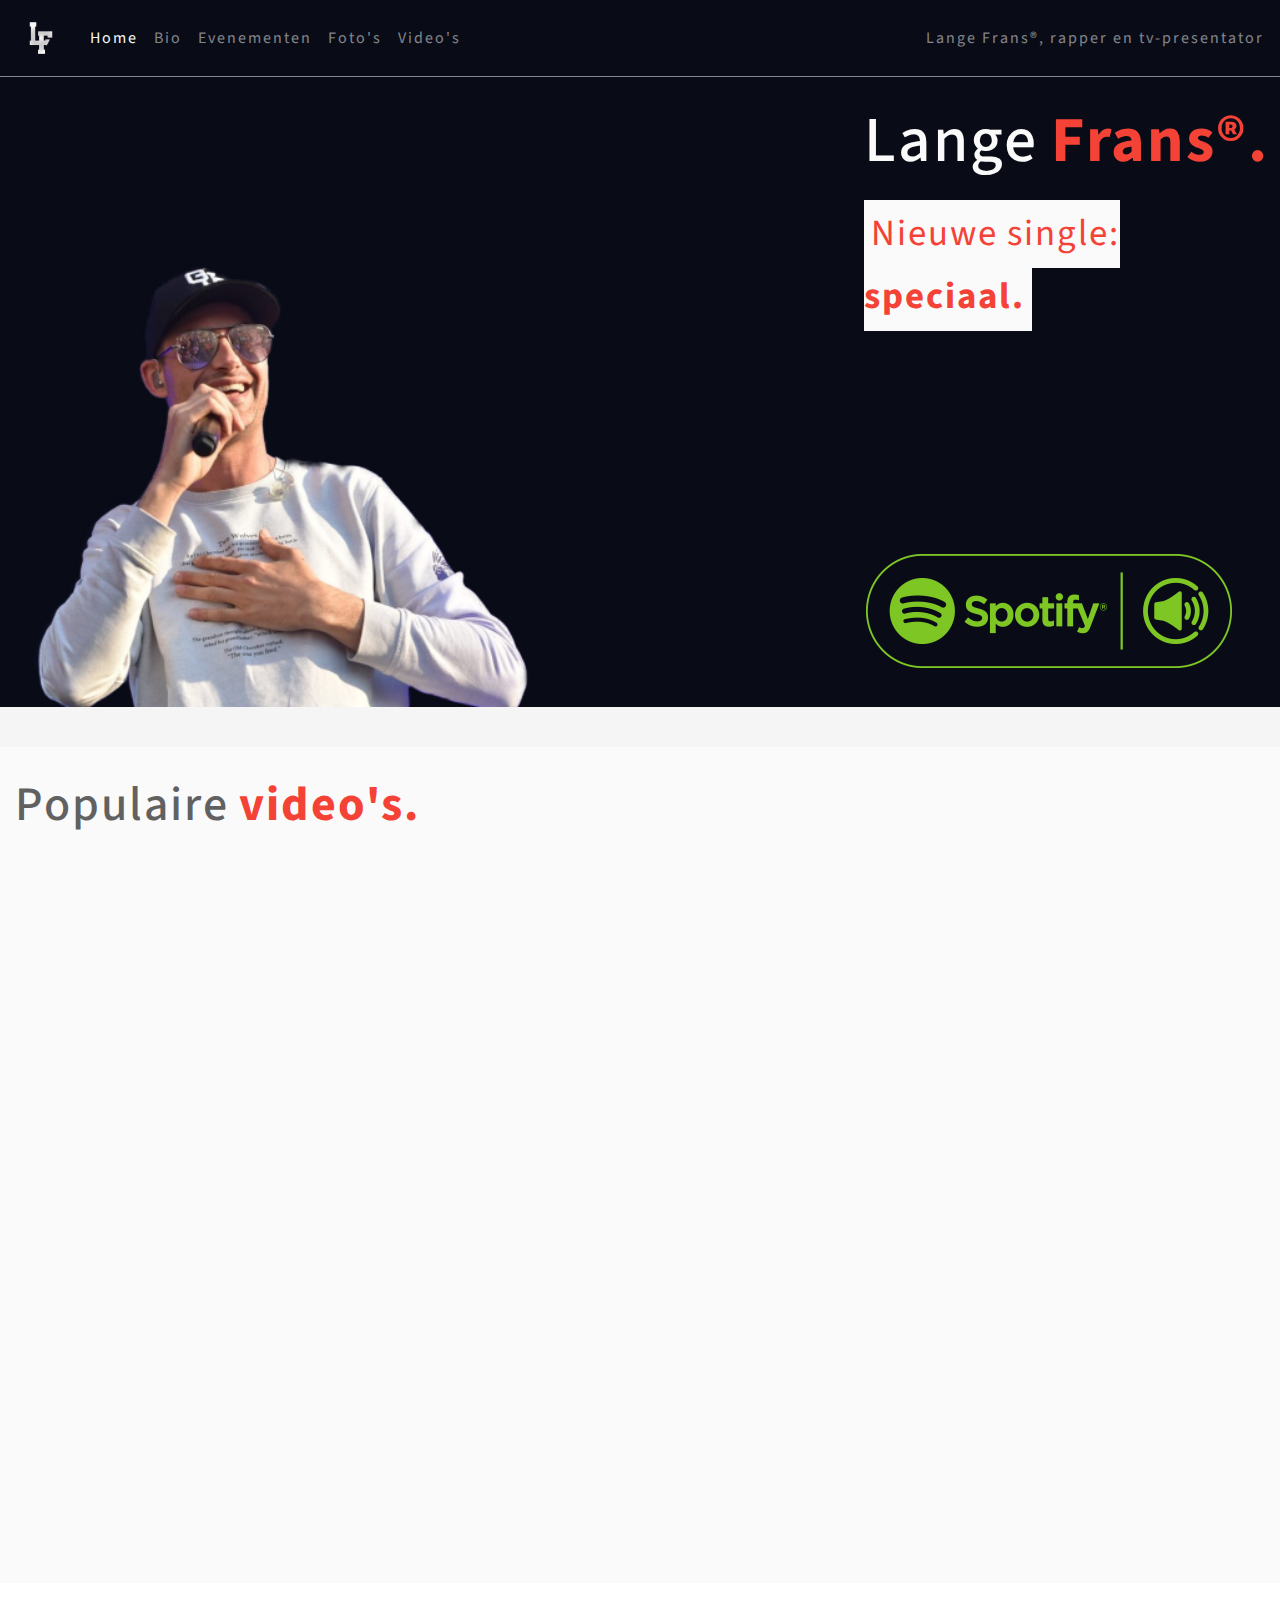
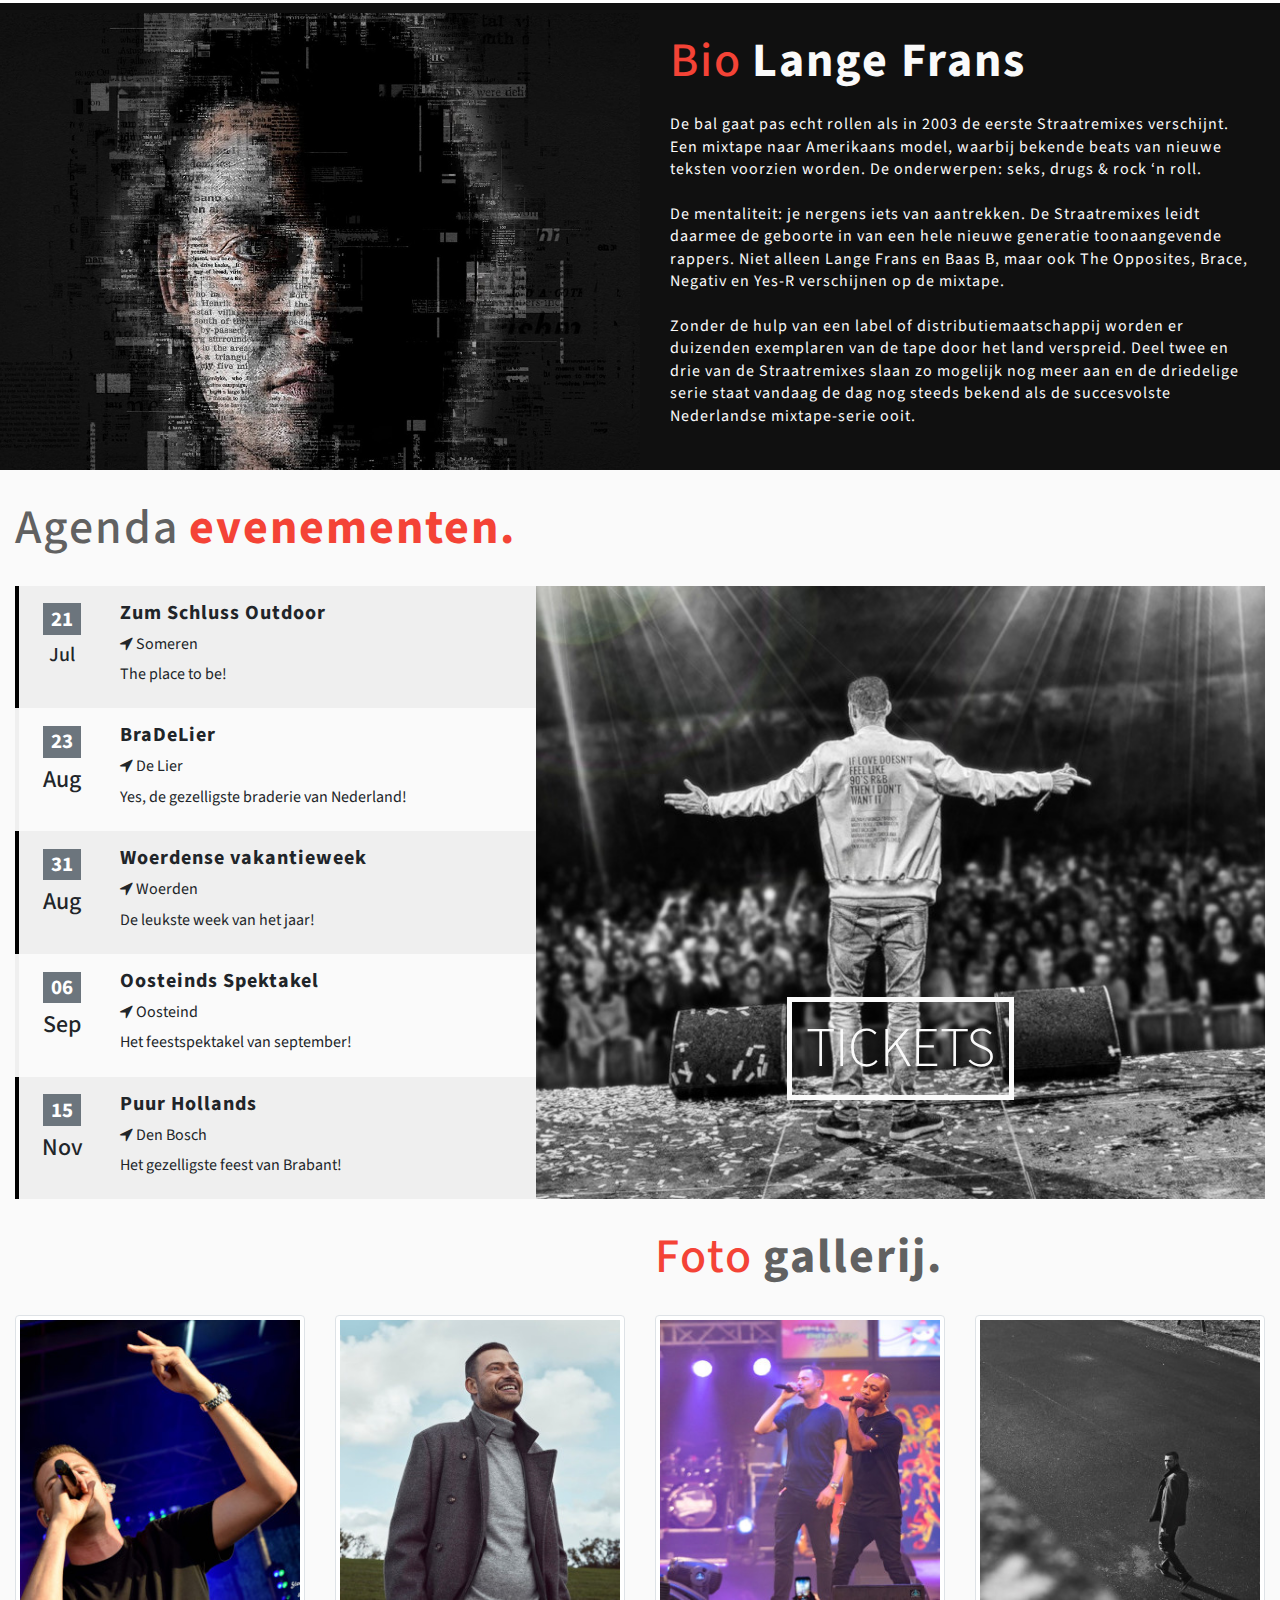
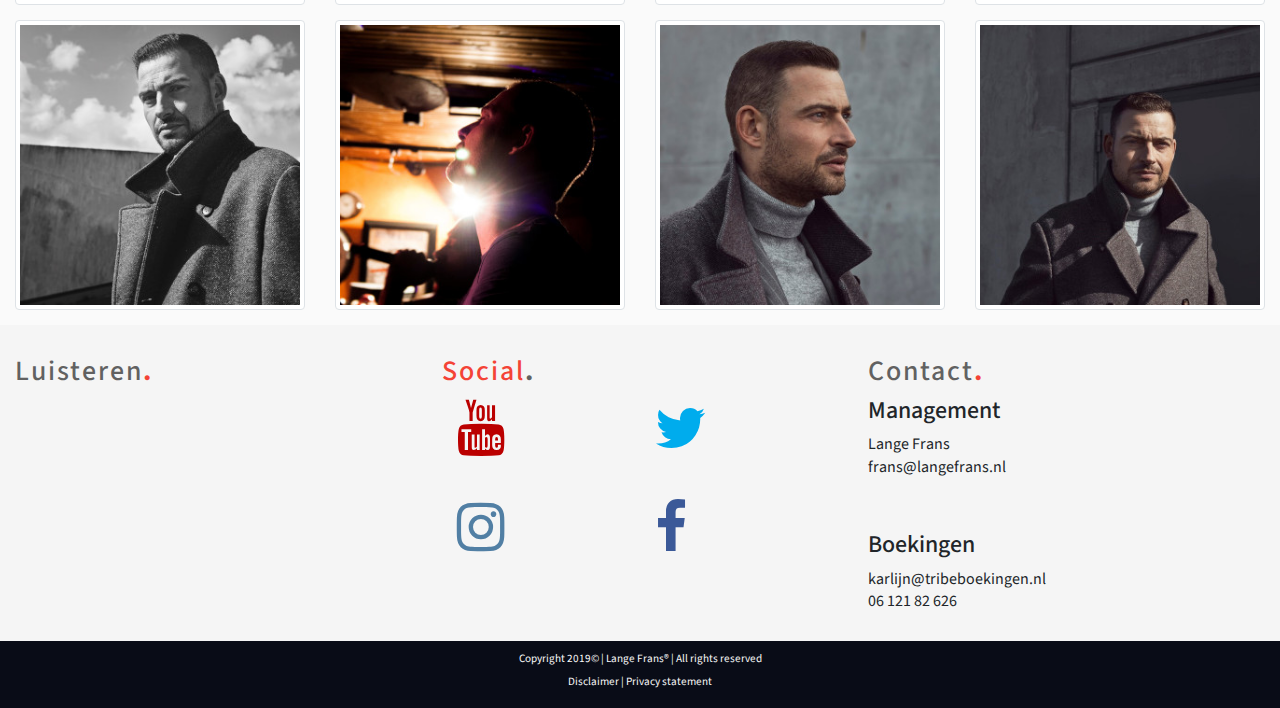
<file: index.html>
<!DOCTYPE html>
<html lang="nl">
<head>
    <!-- Required meta tags -->
    <meta charset="UTF-8">
    <meta name="viewport" content="width=device-width, initial-scale=1.0">
    <meta http-equiv="X-UA-Compatible" content="ie=edge">

    <!-- Favicons / credits Langefrans.nl -->
    <link rel="icon" href="https://www.langefrans.nl/wp-content/uploads/2018/11/cropped-fav_langefrans-32x32.png" sizes="32x32" /><link rel="icon" href="https://www.langefrans.nl/wp-content/uploads/2018/11/cropped-fav_langefrans-192x192.png" sizes="192x192" /><link rel="apple-touch-icon-precomposed" href="https://www.langefrans.nl/wp-content/uploads/2018/11/cropped-fav_langefrans-180x180.png" />

    <!-- Bootstrap CSS -->
    <link rel="stylesheet" href="https://maxcdn.bootstrapcdn.com/bootstrap/4.0.0/css/bootstrap.min.css" integrity="sha384-Gn5384xqQ1aoWXA+058RXPxPg6fy4IWvTNh0E263XmFcJlSAwiGgFAW/dAiS6JXm" crossorigin="anonymous">
    
    <!-- Animate.css CSS -->
    <link rel="stylesheet" href="assets/css/animate.css" type="text/css" />
    
    <!-- Font Awesome CSS -->
    <link rel="stylesheet" href="https://stackpath.bootstrapcdn.com/font-awesome/4.7.0/css/font-awesome.min.css" type="text/css" />
 
     <!-- Google fonts -->
    <link href="https://fonts.googleapis.com/css?family=Source+Sans+Pro:400,600,700" rel="stylesheet">   

    <!-- Custom CSS -->
    <link rel="stylesheet" href="assets/css/style.css" type="text/css" />
    

    <title>Lange Frans&reg; | rapper &#38; tv-presentator - offici&euml;le website</title>
</head>
<body>
 
	<!-- start navigation and header -->
	<header>
		<div class="container-fluid container-header">
			<!-- start bootstrap navbar -->
			<nav class="navbar navbar-expand-lg navbar-dark bg-dark navbar-custom letter-spacing-2">
				<a class="navbar-brand" href="index.html"><img alt="Lange Frans logo" height="50" src="assets/images/lange-frans-logo.png" width="50"></a> <button aria-controls="navbarNav" aria-expanded="false" aria-label="Toggle navigation" class="navbar-toggler" data-target="#navbarNav" data-toggle="collapse" type="button"><span class="navbar-toggler-icon"></span></button>
				<div class="collapse navbar-collapse" id="navbarNav">
					<ul class="navbar-nav mr-auto">
						<li class="nav-item active">
							<a class="nav-link" href="index.html">Home <span class="sr-only">(current)</span></a>
						</li>
						<li class="nav-item">
							<a class="nav-link" href="#bio">Bio</a>
						</li>
						<li class="nav-item">
							<a class="nav-link" href="#agenda-tickets">Evenementen</a>
						</li>
						<li class="nav-item">
							<a class="nav-link" href="#photo">Foto's</a>
						</li>
						<li class="nav-item">
							<a class="nav-link" href="#video">Video's</a>
						</li>
					</ul><span class="navbar-text">Lange Frans&reg;, rapper en tv-presentator</span>
				</div>
			</nav>
			<!-- end bootstrap navbar -->
			
			<!-- start header -->
			<div class="jumbotron jumbotron-header">
				<div class="title-sub-title">
					<h1 class="title animated swing">
						<span class="font-color-white letter-spacing-2">Lange</span> <span class="font-color-red font-weight-bold letter-spacing-2">Frans&reg;.</span>
					</h1>
					<p class="sub-title animated jello">
						<mark class="mark-white"><span class="font-color-red letter-spacing-2">Nieuwe single:</span> <span class="font-color-red font-weight-bold letter-spacing-2">speciaal.</span></mark>
					</p>
				</div>
				<div class="moving-element">
					<img alt="Lange Frans" class="d-block" src="assets/images/lange-frans-moving-element.png">
				</div>
				<div class="spotify-element">
					<a href="https://open.spotify.com/artist/5I2d294l90n7EMWVNUZczE" target="_blank"><img alt="Spotify Lange Frans" class="d-none d-lg-block" src="assets/images/spotify-logo.png"></a>
				</div>
			</div>
			<!-- end header -->
		</div>
	</header>
	<!-- end navigation and header -->
	
	<!-- start audio player & spotify follow widget -->
	<section id="audio">
		<div class="container-fluid container-audio">
			<div class="row">
				<!-- soundcloud audio player -->
				<div class="col-8 mx-auto d-none d-md-block soundcloud-audio-player">
					<object data="https://w.soundcloud.com/player/?url=https%3A//api.soundcloud.com/tracks/613615680&color=%23ff5500&auto_play=false&hide_related=true&show_comments=false&show_user=false&show_reposts=false&show_teaser=false&visual=false" style="width:100%; height:auto; border:none; overflow:hidden">
					</object>
				</div><!-- spotify widget -->
				<div class="col-4 mx-auto d-block spotify-follow-widget">
					<object data="https://open.spotify.com/follow/1/?uri=spotify:artist:5I2d294l90n7EMWVNUZczE&size=detail&theme=light" style="width:100%; height:auto; border:none; overflow:hidden">
					</object>
				</div>
			</div>
		</div>
	</section>
	<!-- end audio player & spotify follow widget -->
	
	<!-- start videos -->
	<section id="video">
		<div class="container-fluid container-video">
			<div class="row row-video-title">
				<div class="col-12 col-video-title">
					<h2>
						<span class="font-color-grey letter-spacing-2">Populaire</span> <span class="font-color-red font-weight-bold letter-spacing-2">video's.</span>
					</h2>
				</div>
			</div>
			<div class="row">
				<div class="col-md-6 col-12 mx-auto d-block embed-responsive embed-responsive-16by9">
					<iframe class="embed-responsive-item youtube-video" src="https://www.youtube-nocookie.com/embed/nClH3OOsAl8"></iframe>
				</div>
				<div class="col-md-6 col-12 mx-auto d-block embed-responsive embed-responsive-16by9">
					<iframe class="embed-responsive-item youtube-video" src="https://www.youtube-nocookie.com/embed/bX0wVDeLxJM"></iframe>
				</div>
				<div class="col-md-6 col-12 mx-auto d-block embed-responsive embed-responsive-16by9">
					<iframe class="embed-responsive-item youtube-video" src="https://www.youtube-nocookie.com/embed/iMVpgdSQhcw"></iframe>
				</div>
				<div class="col-md-6 col-12 mx-auto d-block embed-responsive embed-responsive-16by9">
					<iframe class="embed-responsive-item youtube-video" src="https://www.youtube-nocookie.com/embed/kp7jTsw1hVk"></iframe>
				</div>
			</div>
		</div>
	</section>
	<!-- end videos -->
	
	<!-- start bio -->
	<section id="bio">
		<div class="container-fluid container-bio">
			<div class="row row-bio">
				<div class="col-lg-6 d-none d-lg-block bg-image-bio"></div>
				<div class="col-lg-6 col-12 d-block col-bio">
					<h2>
						<span class="font-color-red letter-spacing-2">Bio</span> <span class="font-color-white font-weight-bold letter-spacing-2">Lange Frans</span>
					</h2>
					<div class="row">
						<div class="col-12 d-block bg-color-bio">
							<p class="font-color-white text-bio letter-spacing-1">
								De bal gaat pas echt rollen als in 2003 de eerste Straatremixes verschijnt. Een mixtape naar Amerikaans model, waarbij bekende beats van nieuwe teksten voorzien worden. De onderwerpen: seks, drugs &amp; rock ‘n roll.<br>
								<br>
								De mentaliteit: je nergens iets van aantrekken. De Straatremixes leidt daarmee de geboorte in van een hele nieuwe generatie toonaangevende rappers. Niet alleen Lange Frans en Baas B, maar ook The Opposites, Brace, Negativ en Yes-R verschijnen op de mixtape.<br>
								<br>
								Zonder de hulp van een label of distributiemaatschappij worden er duizenden exemplaren van de tape door het land verspreid. Deel twee en drie van de Straatremixes slaan zo mogelijk nog meer aan en de driedelige serie staat vandaag de dag nog steeds bekend als de succesvolste Nederlandse mixtape-serie ooit.
							</p>
						</div>
					</div>
				</div>
			</div>
		</div>
	</section>
	<!-- end bio -->
	
	<!-- start events -->
	<section id="agenda-tickets">
		<div class="container-fluid container-event">
			<div class="row row-event-title">
				<div class="col-12 col-event-title">
					<h2>
						<span class="font-color-grey letter-spacing-2">Agenda</span> <span class="font-color-red font-weight-bold letter-spacing-2">evenementen.</span>
					</h2>
				</div>
			</div>
			
			<!-- credits event calendar https://bootsnipp.com/snippets/VgzeR  -->
			<div class="row mx-auto">
				<div class="col-lg-5 col-12">
					<div class="row row-striped">
						<div class="col-2 text-center">
							<h3>
								<span class="badge badge-secondary rounded-0">21</span>
							</h3>
							<h5>
								Jul
							</h5>
						</div>
						<div class="col-10 event-info">
							<h5 class="letter-spacing-1">
								<strong>Zum Schluss Outdoor</strong>
							</h5>
							<ul class="list-inline">
								<li class="list-inline-item">
									<i aria-hidden="true" class="fa fa-location-arrow"></i> Someren
								</li>
							</ul>
							<p>
								The place to be!
							</p>
						</div>
					</div>
					<div class="row row-striped">
						<div class="col-2 text-center">
							<h3>
								<span class="badge badge-secondary rounded-0">23</span>
							</h3>
							<h4>
								Aug
							</h4>
						</div>
						<div class="col-10 event-info">
							<h5 class="letter-spacing-1">
								<strong>BraDeLier</strong>
							</h5>
							<ul class="list-inline">
								<li class="list-inline-item">
									<i aria-hidden="true" class="fa fa-location-arrow"></i> De Lier
								</li>
							</ul>
							<p>
								Yes, de gezelligste braderie van Nederland!
							</p>
						</div>
					</div>
					<div class="row row-striped">
						<div class="col-2 text-center">
							<h3>
								<span class="badge badge-secondary rounded-0">31</span>
							</h3>
							<h4>
								Aug
							</h4>
						</div>
						<div class="col-10 event-info">
							<h5 class="letter-spacing-1">
								<strong>Woerdense vakantieweek</strong>
							</h5>
							<ul class="list-inline">
								<li class="list-inline-item">
									<i aria-hidden="true" class="fa fa-location-arrow"></i> Woerden
								</li>
							</ul>
							<p>
								De leukste week van het jaar!
							</p>
						</div>
					</div>
					<div class="row row-striped">
						<div class="col-2 text-center">
							<h3>
								<span class="badge badge-secondary rounded-0">06</span>
							</h3>
							<h4>
								Sep
							</h4>
						</div>
						<div class="col-10 event-info">
							<h5 class="letter-spacing-1">
								<strong>Oosteinds Spektakel</strong>
							</h5>
							<ul class="list-inline">
								<li class="list-inline-item">
									<i aria-hidden="true" class="fa fa-location-arrow"></i> Oosteind
								</li>
							</ul>
							<p>
								Het feestspektakel van september!
							</p>
						</div>
					</div>
					<div class="row row-striped">
						<div class="col-2 text-center">
							<h3>
								<span class="badge badge-secondary rounded-0">15</span>
							</h3>
							<h4>
								Nov
							</h4>
						</div>
						<div class="col-10 event-info">
							<h5 class="letter-spacing-1">
								<strong>Puur Hollands</strong>
							</h5>
							<ul class="list-inline">
								<li class="list-inline-item">
									<i aria-hidden="true" class="fa fa-location-arrow"></i> Den Bosch
								</li>
							</ul>
							<p>
								Het gezelligste feest van Brabant!
							</p>
						</div>
					</div>
				</div>
				<div class="col-lg-7 col-12 text-center bg-image-event">
					<div class="btn-text pointer" data-target="#demo-site" data-toggle="modal">
						<a class="display-4 btn-tickets uppercase">Tickets</a>
					</div>
				</div>
			</div>
		</div>
	</section>
	<!-- end events -->
	
	<!-- start photo gallery -->
	<section id="photo">
		<div class="container-fluid container-photo">
			<div class="row row-photo-title">
				<div class="col-6 d-none d-none d-lg-block col-photo-title"></div>
				<div class="col-md-6 col-sm-12 d-block col-photo-title">
					<h2>
						<span class="font-color-red letter-spacing-2">Foto</span> <span class="font-color-grey font-weight-bold letter-spacing-2">gallerij.</span>
					</h2>
				</div>
			</div>
			<div class="row">
				<div class="col-lg-3 col-md-4 col-6 photo-gallery">
					<img alt="Lange Frans" class="img-fluid img-thumbnail" src="assets/images/lange-frans-photo-1-1.jpg">
				</div>
				<div class="col-lg-3 col-md-4 col-6 photo-gallery">
					<img alt="Lange Frans" class="img-fluid img-thumbnail" src="assets/images/lange-frans-photo-2-1.jpg">
				</div>
				<div class="col-lg-3 col-md-4 col-6 photo-gallery">
					<img alt="Lange Frans" class="img-fluid img-thumbnail" src="assets/images/lange-frans-photo-3-1.jpg">
				</div>
				<div class="col-lg-3 col-md-4 col-6 photo-gallery">
					<img alt="Lange Frans" class="img-fluid img-thumbnail" src="assets/images/lange-frans-photo-4-1.jpg">
				</div>
				<div class="col-lg-3 col-md-4 col-6 photo-gallery">
					<img alt="Lange Frans" class="img-fluid img-thumbnail" src="assets/images/lange-frans-photo-5-1.jpg">
				</div>
				<div class="col-lg-3 col-md-4 col-6 photo-gallery">
					<img alt="Lange Frans" class="img-fluid img-thumbnail" src="assets/images/lange-frans-photo-6-1.jpg">
				</div>
				<div class="col-lg-3 col-md-4 col-6 photo-gallery">
					<img alt="Lange Frans" class="img-fluid img-thumbnail" src="assets/images/lange-frans-photo-7-1.jpg">
				</div>
				<div class="col-lg-3 col-md-4 col-6 photo-gallery">
					<img alt="Lange Frans" class="img-fluid img-thumbnail" src="assets/images/lange-frans-photo-8-1.jpg">
				</div>
			</div>
		</div>
	</section>
	<!-- end photo gallery -->
	
	<!-- start footer -->
	<footer>
		<div class="container-fluid container-footer">
			<div class="row row-footer-title">
				<div class="col-lg-4 col-md-6 d-none d-md-block order-md-1 col-footer-title">
					<h3>
						<span class="font-color-grey letter-spacing-2">Luisteren</span><span class="font-color-red font-weight-bold letter-spacing-2">.</span>
					</h3><object data="https://open.spotify.com/embed/artist/5I2d294l90n7EMWVNUZczE" style="width:300px; height:380px; border:0px; overflow:hidden">
					</object>
				</div>
				<div class="col-lg-4 col-md-3 col-sm-6 col-12 order-2 order-md-2 col-footer-title">
					<h3>
						<span class="font-color-red letter-spacing-2">Social</span><span class="font-color-grey font-weight-bold letter-spacing-2">.</span>
					</h3>
					<div class="row mx-auto">
						<div class="col-6 youtube-icon display-4">
							<a href="https://www.youtube.com/channel/UCo2_3XWzQhzN3daWZZ4kVig" target="_blank"><i class="fa fa-youtube"></i></a>
						</div>
						<div class="col-6 twitter-icon display-4">
							<a href="https://twitter.com/langefrans/" target="_blank"><i class="fa fa-twitter twitter-icon"></i></a>
						</div>
						<div class="col-6 instagram-icon display-4">
							<a href="https://www.instagram.com/langefrans/" target="_blank"><i class="fa fa-instagram"></i></a>
						</div>
						<div class="col-6 facebook-icon display-4">
							<a href="https://www.facebook.com/LangeFransFrederiks/" target="_blank"><i class="fa fa-facebook-f"></i></a>
						</div>
					</div>
				</div>
				<div class="col-lg-4 col-md-3 col-sm-6 col-12 order-1 order-md-3 col-footer-title">
					<h3>
						<span class="font-color-grey letter-spacing-2">Contact</span><span class="font-color-red font-weight-bold letter-spacing-2">.</span>
					</h3>
					<h4>
						Management
					</h4>
					<p class="pointer" data-target="#demo-site" data-toggle="modal">
						Lange Frans<br>
						frans@langefrans.nl
					</p><br>
					<br>
					<h4>
						Boekingen
					</h4>
					<p class="pointer" data-target="#demo-site" data-toggle="modal">
						karlijn@tribeboekingen.nl<br>
						06 121 82 626
					</p>
				</div>
			</div>
		</div>
		<div class="container-fluid container-copyright-footer">
			<div class="row">
				<div class="col-12">
					<div class="row">
						<div class="col-12">
							<p class="text-center">
								Copyright 2019&copy; | Lange Frans&reg; | All rights reserved
							</p>
						</div>
						<div class="col-12">
							<p class="text-center pointer" data-target="#demo-site" data-toggle="modal">
								Disclaimer | Privacy statement
							</p>
						</div>
					</div>
				</div>
			</div>
		</div>
	</footer>
	<!-- end footer -->
	
	<!-- start modal -->
	<div aria-hidden="true" aria-labelledby="demo-site-label" class="modal fade" id="demo-site" role="dialog" tabindex="-1">
		<div class="modal-dialog" role="document">
			<div class="modal-content">
				<div class="modal-header">
					<h5 class="modal-title" id="demo-site-label">
						Whoohoo, link is working!
					</h5><button aria-label="Close" class="close" data-dismiss="modal" type="button"><span aria-hidden="true">&times;</span></button>
				</div>
				<div class="modal-body">
					This is a demo website for educational purposes.
				</div>
				<div class="modal-footer">
					<button class="btn btn-primary" data-dismiss="modal" type="button">Close</button>
				</div>
			</div>
		</div>
	</div>
	<!-- end modal -->

    <!-- JavaScript for Bootstrap components -->
    <script src="https://code.jquery.com/jquery-3.3.1.slim.min.js" integrity="sha384-q8i/X+965DzO0rT7abK41JStQIAqVgRVzpbzo5smXKp4YfRvH+8abtTE1Pi6jizo" crossorigin="anonymous"></script>
    <script src="https://cdnjs.cloudflare.com/ajax/libs/popper.js/1.14.7/umd/popper.min.js" integrity="sha384-UO2eT0CpHqdSJQ6hJty5KVphtPhzWj9WO1clHTMGa3JDZwrnQq4sF86dIHNDz0W1" crossorigin="anonymous"></script>
    <script src="https://stackpath.bootstrapcdn.com/bootstrap/4.3.1/js/bootstrap.min.js" integrity="sha384-JjSmVgyd0p3pXB1rRibZUAYoIIy6OrQ6VrjIEaFf/nJGzIxFDsf4x0xIM+B07jRM" crossorigin="anonymous"></script>


</body>
</html>
</file>
<file: assets/css/style.css>
html, body {
	font-size: 1em;
	font-family: 'Source Sans Pro', sans-serif;
	line-height: 1.4;
	width: 100%;
	overflow-x: hidden; /* solving white space at right, credits Rion Williams / Stack Overflow */
	
}

/* ------------------------------------------ site wide colors, styling & settings */

.font-color-red {
	color: #f44336;
}

.font-color-white {
	color: #fafafa;
}

.font-color-grey {
	color: #616161;
}

.letter-spacing-1 {
	letter-spacing: 1px;
}

.letter-spacing-2 {
	letter-spacing: 2px;
}

.mark-white {
	background-color: #fafafa;
}

.mark-black {
	background-color: #090c17;
}

.uppercase {
	text-transform: uppercase;
}

.pointer {
	cursor: pointer;
}

h2 {
	font-size: 3rem;
}

/* ------------------------------------------ header */

.container-header {
	position: relative;
	padding: 0;
}

/* ------------------------------------------ navbar */

.navbar-custom {
	background-color: #090c17 !important;
	border-bottom: 1px solid rgba(255, 255, 255, .5);
}

.navbar-dark .navbar-nav .active>.nav-link {
	color: #fafafa;
}

/* ------------------------------------------ jumbotron header */

.jumbotron-header {
	position: relative;
	background-color: #090c17;
	border-radius: 0;
	height: 70vh;
	margin-bottom: 0;
}

.title-sub-title {
	position: absolute;
	top: 10px;
	margin: 2% 0 0 6%;
}

.title {
	font-size: 1.5em;
	line-height: 2;
}

.sub-title {
	font-size: 1.2em;
	line-height: 2;
}

.moving-element img {
	margin: 0;
	padding: 0;
	height: auto;
	max-width: 100%;
}

.moving-element {
	position: absolute;
	bottom: 0;
	height: auto;
	max-width: 100%;
	/* Standard CSS */
	animation-name: moving-frans;
	animation-duration: 3s;
	animation-fill-mode: forwards;
	/* Chrome, Safari, Opera */
	-webkit-animation-name: moving-frans;
	-webkit-animation-duration: 3s;
	-webkit-animation-fill-mode: forwards;
}

/* Standard CSS */

@keyframes moving-frans {
	0% {
		transform: scale(0.1);
		opacity: 0;
	}
	100% {
		transform: scale(1);
		opacity: 1;
	}
}

/* Chrome, Safari, Opera */

@-webkit-keyframes moving-frans {
	0% {
		transform: scale(0.1);
		opacity: 0;
	}
	100% {
		transform: scale(1);
		opacity: 1;
	}
}

.spotify-element {
	position: absolute;
	right: 30px;
	bottom: 20px;
}

/* ------------------------------------------ audio */

.soundcloud-audio-player {
	margin-top: 3%;
}

.container-audio {
	background-color: #f5f5f5;
	padding: 0;
}

.spotify-follow-widget {
	flex: 0 0 100%;
	-webkit-box-flex: 0;
	-ms-flex: 0 0 100%;
	max-width: 200px;
	margin-top: 3%;
}

/* ------------------------------------------ videos */

.container-video {
	background-color: #fafafa;
}

.row-video-title {
	padding-top: 10px;
}

.col-video-title {
	margin: 20px 0;
}

.youtube-video {
	padding: 10px;
}

/* ------------------------------------------ bio */

.container-bio {
	background-color: #101010;
	margin-top: 20px;
}

.bg-image-bio {
	background-image: url("../images/lange-frans-bio-3.jpg");
	background-position: center;
	background-repeat: no-repeat;
	background-size: cover;
}

.row-bio {
	padding-top: 10px;
}

.col-bio {
	margin: 20px 0;
	padding-left: 15px;
}

.col-bio h2 {
	padding-left: 15px;
}

.text-bio {
	padding: 15px;
}

/* ------------------------------------------ events */

.container-event {
	background-color: #fafafa;
}

.row-event-title {
	padding-top: 10px;
}

.col-event-title {
	margin: 20px 0;
}

.row-striped:nth-of-type(odd) {
	background-color: #efefef;
	border-left: 4px #000000 solid;
}

.row-striped:nth-of-type(even) {
	background-color: #fafafa;
	border-left: 4px #efefef solid;
}

.row-striped {
	padding: 15px 0;
}

.event-info ul, p {
	margin-top: 0;
	margin-bottom: 0.5rem;
}

.bg-image-event {
	background-image: url("../images/lange-frans-on-stage.jpg");
	background-position: center;
	background-repeat: no-repeat;
	background-size: cover;
	width: 100%;
	height: 60vh;
}

.btn-tickets {
	border: 5px solid #fafafa;
	padding: 7px 14px;
}

.btn-text {
	position: relative;
	top: 70%;
	color: #fafafa;
	display: inline-block;
}

/* ------------------------------------------ photos */

.container-photo {
	background-color: #fafafa;
}

.photo-gallery {
	margin-bottom: 15px;
}

.row-photo-title {
	padding-top: 10px;
}

.col-photo-title {
	margin: 20px 0;
}

/* ------------------------------------------ footer */

.container-footer {
	background-color: #f5f5f5;
}

.row-footer-title {
	padding-top: 10px;
}

.col-footer-title {
	margin: 20px 0;
}

.youtube-icon, .twitter-icon, .instagram-icon, .facebook-icon {
	margin-bottom: 20px;
}

.youtube-icon a {
	color: #bb0000;
}

.instagram-icon a {
	color: #517fa4;
}

.facebook-icon a {
	color: #3b5998;
}

.twitter-icon a {
	color: #00aced;
}

.youtube-icon a:hover {
	color: #616161;
}

.instagram-icon a:hover {
	color: #616161;
}

.facebook-icon a:hover {
	color: #616161;
}

.twitter-icon a:hover {
	color: #616161;
}

.container-copyright-footer {
	background-color: #090c17;
	color: #fafafa;
	font-size: 0.7em;
	padding: 10px;
}

/* ------------------------------------------ media queries */

/* Small devices (landscape phones, 576px and up) */

@media (min-width: 576px) {
	.title-sub-title {
		margin: 5% 0 0 60%;
	}
	.spotify-follow-widget {
		margin-top: 3%;
		margin-bottom: -10%;
	}
}

/* Medium devices (tablets, 768px and up) */

@media (min-width: 768px) {
	.title-sub-title {
		margin: 0 0 0 35%;
	}
	.title {
		font-size: 3.4em;
		line-height: 1.5;
	}
	.sub-title p {
		font-size: 2em;
		line-height: 1.5;
	}
}

/* Large devices (desktops, 992px and up) */

@media (min-width: 992px) {
	.title-sub-title {
		margin: 10% 0 0 50%;
	}
	.title {
		font-size: 4em;
		line-height: 1.7;
	}
	.sub-title {
		font-size: 2.3em;
		line-height: 1.7;
	}
	.bg-image-event {
		width: 100%;
		height: auto;
	}
}

/* Extra large devices (large desktops, 1200px and up) */

@media (min-width: 1200px) {
	.title-sub-title {
		margin: 0 0 0 65%;
	}
	.moving-element img {
		width: 550px;
	}
	.moving-element {
		max-width: 500px;
		height: auto;
	}
}
</file>
